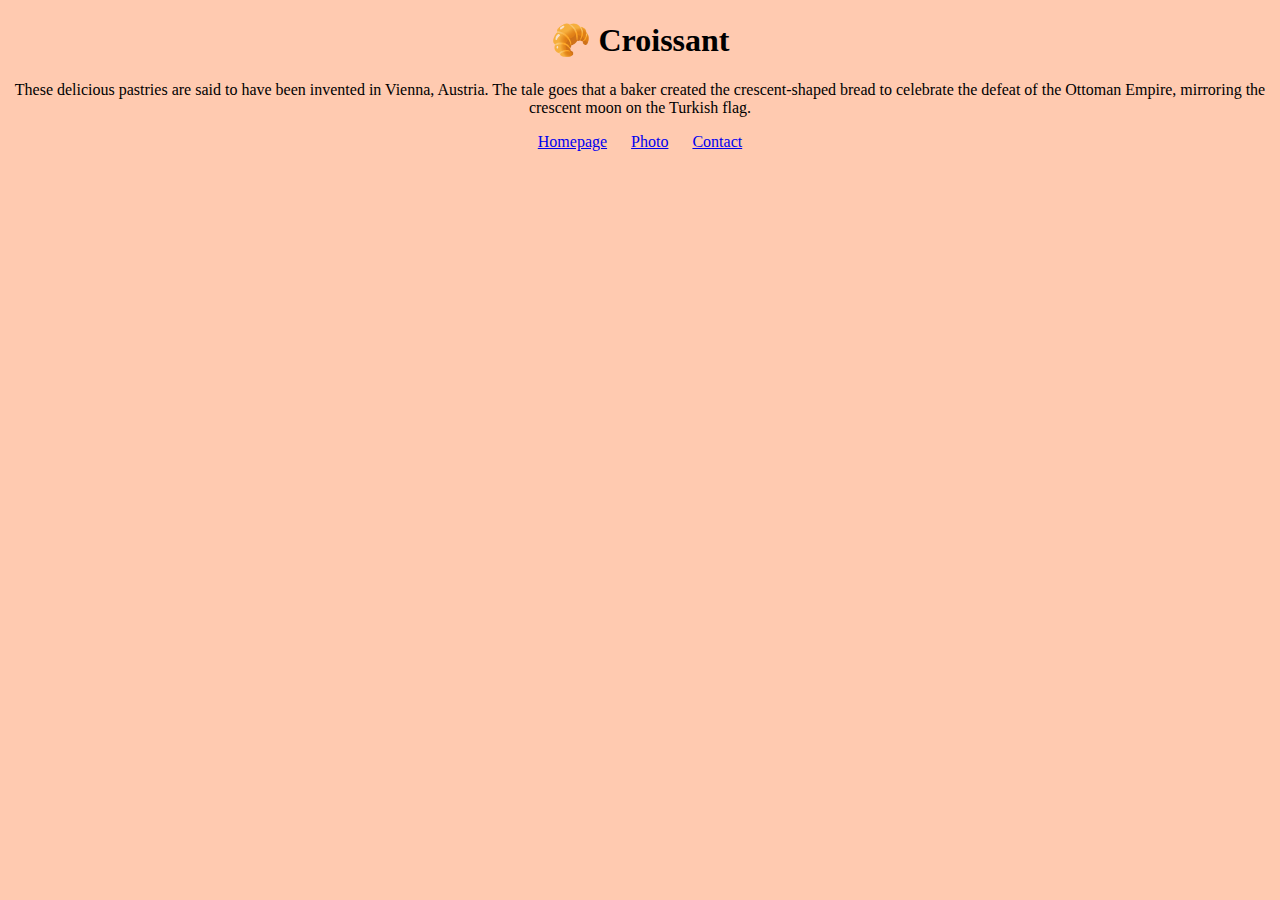
<file: index.html>
<!DOCTYPE html>
<html lang="en">
  <head>
    <meta charset="UTF-8" />
    <meta http-equiv="X-UA-Compatible" content="IE=edge" />
    <meta name="viewport" content="width=device-width, initial-scale=1.0" />
    <meta
      name="description"
      content="Taste delicious croissants made by our chefs daily"
    />
    <link rel="stylesheet" href="/css/styles.css" />
    <title>Try our home made Croissants - DivineCroissants.com</title>
  </head>
  <body>
    <h1>🥐 Croissant</h1>
    <p>
      These delicious pastries are said to have been invented in Vienna,
      Austria. The tale goes that a baker created the crescent-shaped bread to
      celebrate the defeat of the Ottoman Empire, mirroring the crescent moon on
      the Turkish flag.
    </p>
    <footer>
      <a href="/" title="Home">Homepage</a>
      <a href="photo.html" title="Croissant photo">Photo</a>
      <a href="contact.html" title="Contact DivineCroissants.com">Contact</a>
    </footer>
  </body>
</html>
</file>
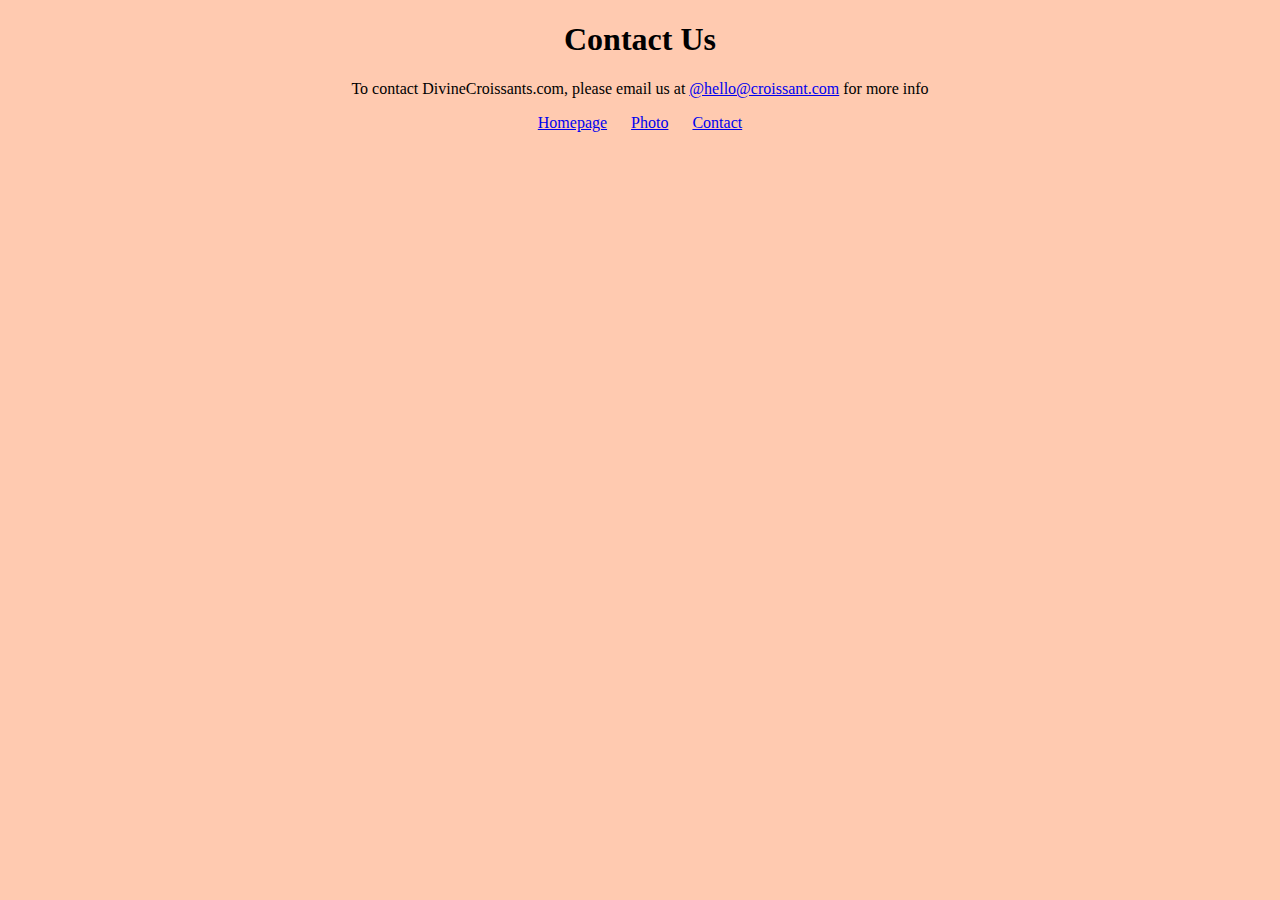
<file: contact.html>
<!DOCTYPE html>
<html lang="en">
  <head>
    <meta charset="UTF-8" />
    <meta http-equiv="X-UA-Compatible" content="IE=edge" />
    <meta name="viewport" content="width=device-width, initial-scale=1.0" />
    <link rel="stylesheet" href="/css/styles.css" />
    <title>Contact Us - DivineCroissants.com</title>
    <meta
      name="description"
      content="contact us to learn more about our delicious croissants at DivineCroissants.com"
    />
  </head>
  <body>
    <h1>Contact Us</h1>
    <p>
      To contact DivineCroissants.com, please email us at
      <a href="mailto:@hello@croissant.com" title="contact us by email">
        @hello@croissant.com</a
      >
      for more info
    </p>

    <footer>
      <a href="/" title="Home">Homepage</a>
      <a href="photo.html" title="Croissant photo">Photo</a>
      <a href="contact.html" title="Contact DivineCroissants.com">Contact</a>
    </footer>
  </body>
</html>
</file>
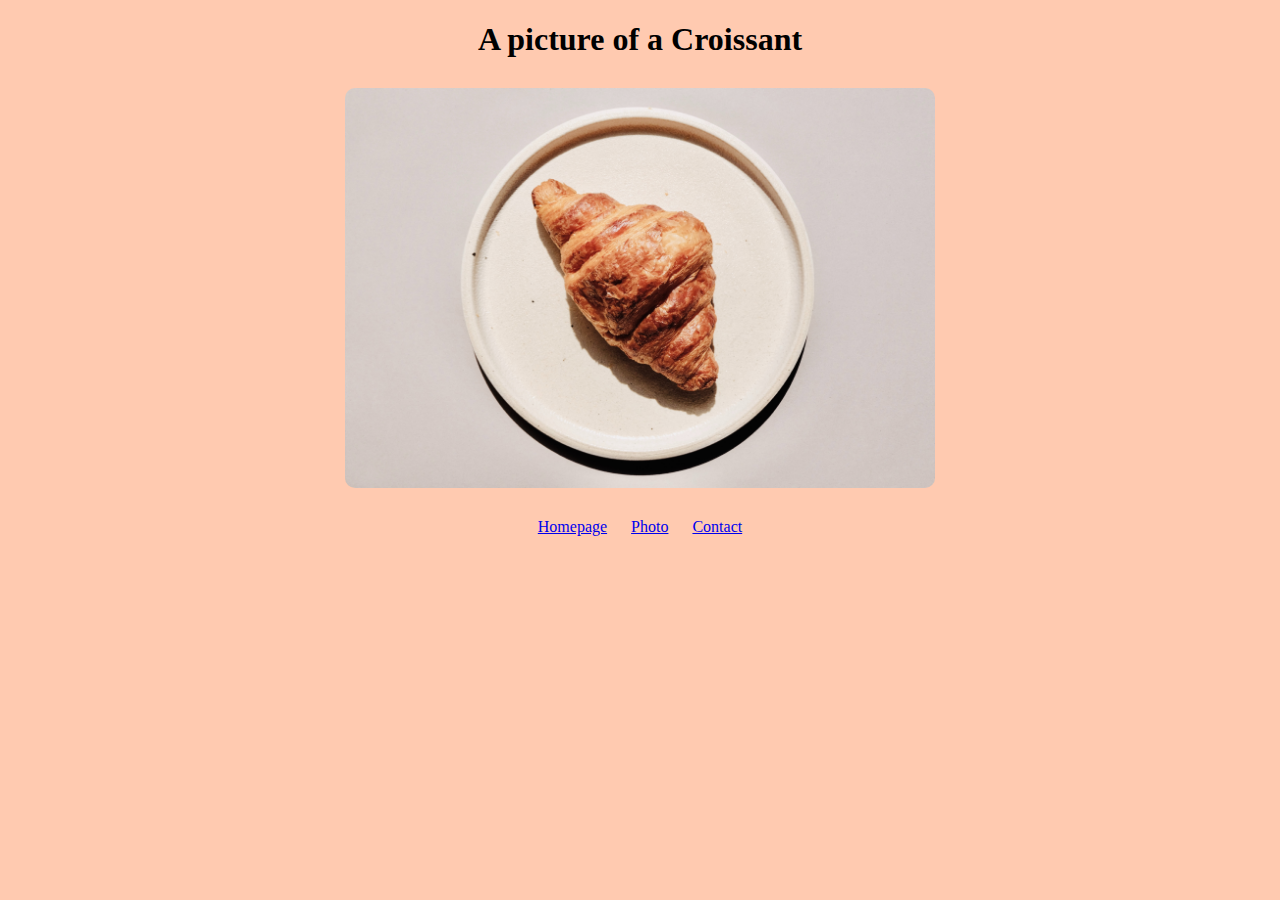
<file: photo.html>
<!DOCTYPE html>
<html lang="en">
  <head>
    <meta charset="UTF-8" />
    <meta http-equiv="X-UA-Compatible" content="IE=edge" />
    <meta name="viewport" content="width=device-width, initial-scale=1.0" />
    <link rel="stylesheet" href="/css/styles.css" />
    <title>Photo of a croissant - DivineCroissants.com</title>
    <meta
      name="description"
      content="A perfect picture of a homemade croissant"
    />
  </head>
  <body>
    <h1>A picture of a Croissant</h1>
    <img
      src="/images/croissant.jpg"
      alt="image of croissant"
      class="croissant-image"
    />
    <footer>
      <a href="/" title="Home">Homepage</a>
      <a href="photo.html" title="Croissant photo">Photo</a>
      <a href="contact.html" title="Contact DivineCroissants.com">Contact</a>
    </footer>
  </body>
</html>
</file>
<file: css/styles.css>
body {
  background: #ffcab0;
}

h1,
p {
  text-align: center;
}

footer {
  text-align: center;
}

footer a {
  margin: 0 10px;
}
.croissant-image {
  max-width: 100%;
  border-radius: 10px;
  display: block;
  margin: 30px auto;
  height: 400px;
}
</file>
